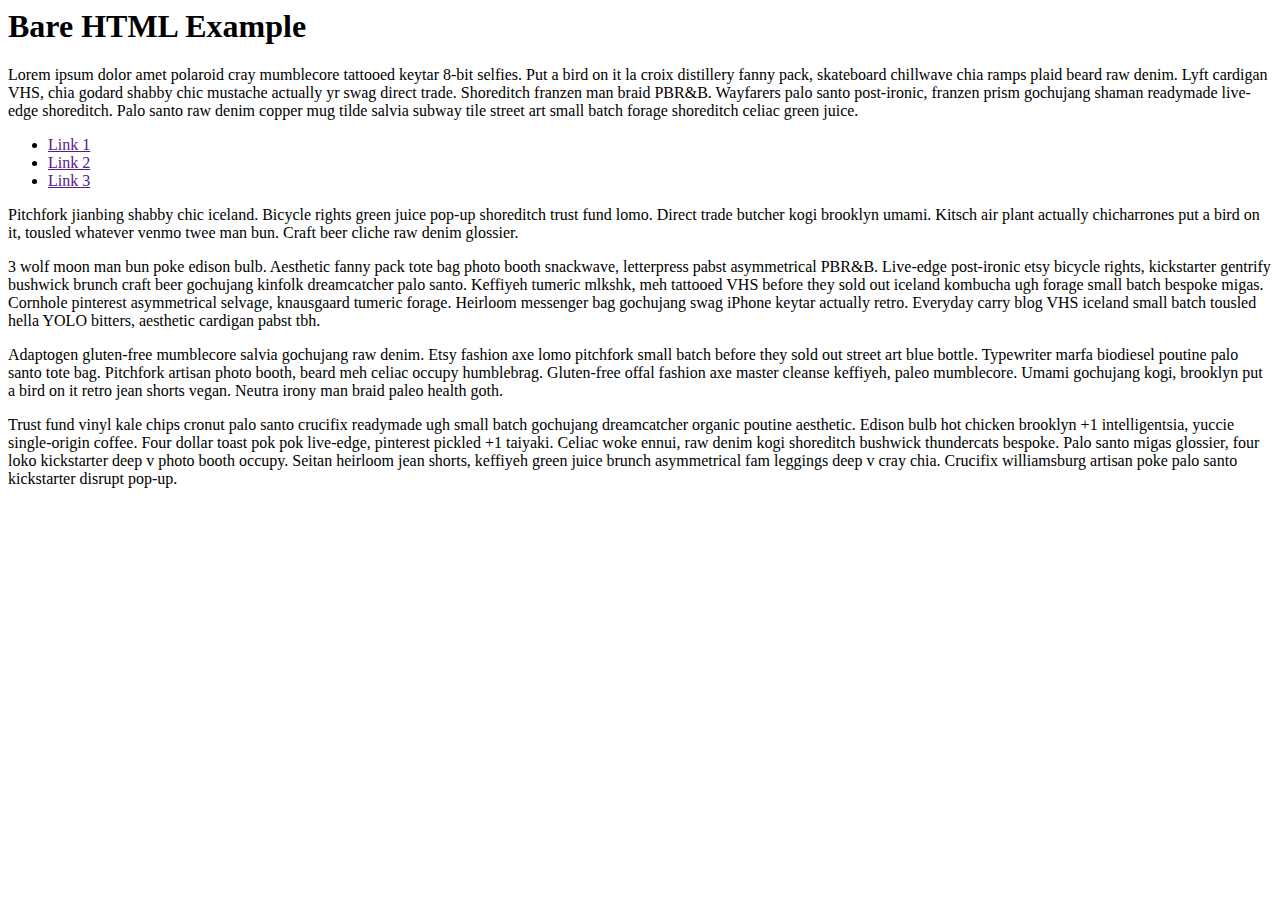
<file: app/ch07_bootstrap/start/bare.html>
<html>

<head>
    <title>Bare HTML site</title>
    <link href="https://cdn.jsdelivr.net/npm/bootstrap@5.3.7/dist/css/bootstrap.min.css" rel="stylesheet" integrity="sha384-LN+7fdVzj6u52u30Kp6M/trliBMCMKTyK833zpbD+pXdCLuTusPj697FH4R/5mcr" crossorigin="anonymous">
</head>

<body>
    <h1>Bare HTML Example</h1>
    <p>
        Lorem ipsum dolor amet polaroid cray mumblecore tattooed keytar 8-bit selfies. Put a bird on it la croix distillery fanny
        pack, skateboard chillwave chia ramps plaid beard raw denim. Lyft cardigan VHS, chia godard shabby chic mustache
        actually yr swag direct trade. Shoreditch franzen man braid PBR&B. Wayfarers palo santo post-ironic, franzen prism
        gochujang shaman readymade live-edge shoreditch. Palo santo raw denim copper mug tilde salvia subway tile street
        art small batch forage shoreditch celiac green juice.
    </p>
    <ul>
        <li><a href="">Link 1</a></li>
        <li><a href="">Link 2</a></li>
        <li><a href="">Link 3</a></li>
    </ul>
    <p>
        Pitchfork jianbing shabby chic iceland. Bicycle rights green juice pop-up shoreditch trust fund lomo. Direct trade butcher
        kogi brooklyn umami. Kitsch air plant actually chicharrones put a bird on it, tousled whatever venmo twee man bun.
        Craft beer cliche raw denim glossier.
    </p>
    <p>
        3 wolf moon man bun poke edison bulb. Aesthetic fanny pack tote bag photo booth snackwave, letterpress pabst asymmetrical
        PBR&B. Live-edge post-ironic etsy bicycle rights, kickstarter gentrify bushwick brunch craft beer gochujang kinfolk
        dreamcatcher palo santo. Keffiyeh tumeric mlkshk, meh tattooed VHS before they sold out iceland kombucha ugh forage
        small batch bespoke migas. Cornhole pinterest asymmetrical selvage, knausgaard tumeric forage. Heirloom messenger
        bag gochujang swag iPhone keytar actually retro. Everyday carry blog VHS iceland small batch tousled hella YOLO bitters,
        aesthetic cardigan pabst tbh.

    </p>
    <p>
        Adaptogen gluten-free mumblecore salvia gochujang raw denim. Etsy fashion axe lomo pitchfork small batch before they sold
        out street art blue bottle. Typewriter marfa biodiesel poutine palo santo tote bag. Pitchfork artisan photo booth,
        beard meh celiac occupy humblebrag. Gluten-free offal fashion axe master cleanse keffiyeh, paleo mumblecore. Umami
        gochujang kogi, brooklyn put a bird on it retro jean shorts vegan. Neutra irony man braid paleo health goth.
    </p>
    <p>
        Trust fund vinyl kale chips cronut palo santo crucifix readymade ugh small batch gochujang dreamcatcher organic poutine aesthetic.
        Edison bulb hot chicken brooklyn +1 intelligentsia, yuccie single-origin coffee. Four dollar toast pok pok live-edge,
        pinterest pickled +1 taiyaki. Celiac woke ennui, raw denim kogi shoreditch bushwick thundercats bespoke. Palo santo
        migas glossier, four loko kickstarter deep v photo booth occupy. Seitan heirloom jean shorts, keffiyeh green juice
        brunch asymmetrical fam leggings deep v cray chia. Crucifix williamsburg artisan poke palo santo kickstarter disrupt
        pop-up.
    </p>
</body>

</html>
</file>
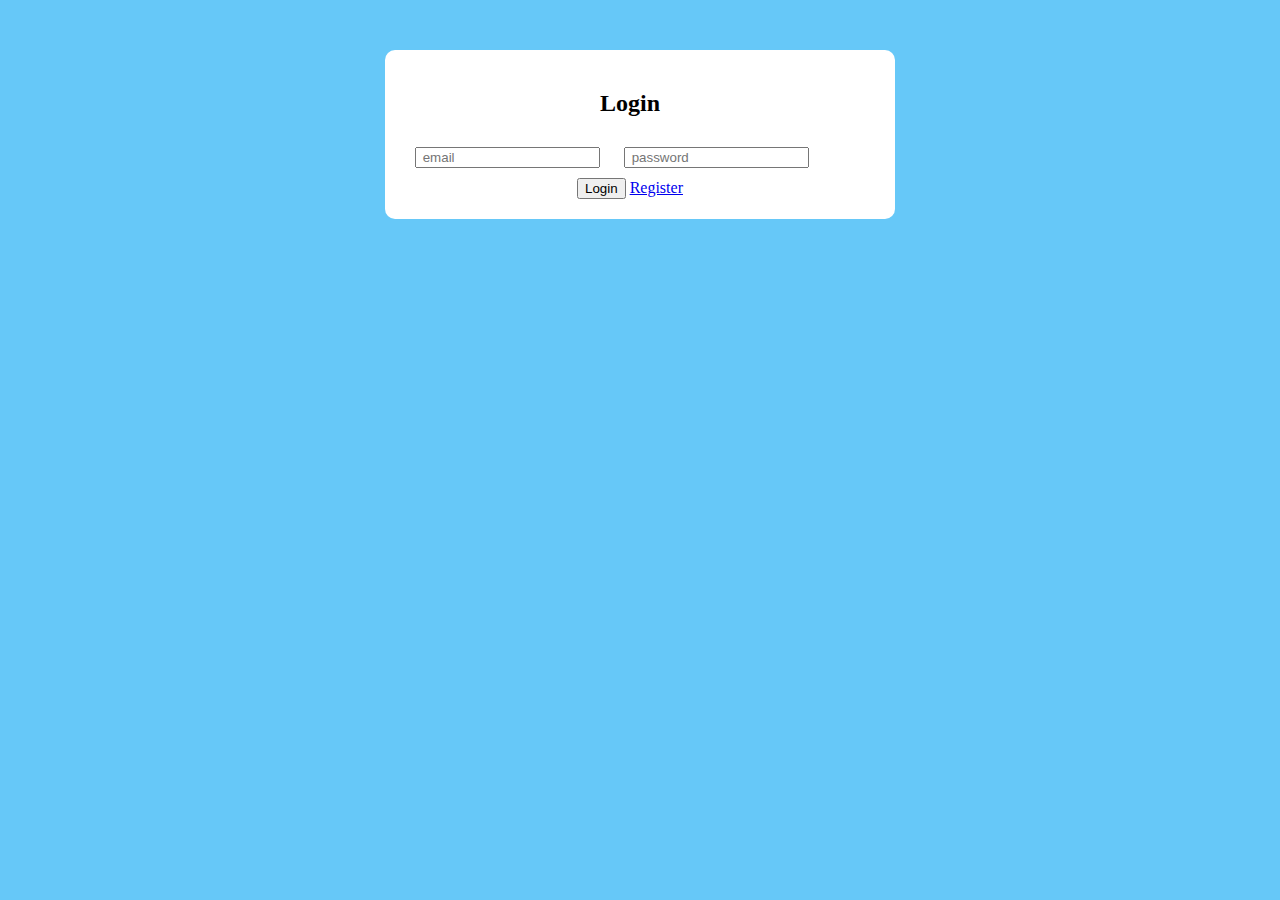
<file: app/ch07_bootstrap/start/buttons.html>
<!DOCTYPE html>
<html lang="en">
<head>
    <meta charset="UTF-8">
    <title>Buttons Demo</title>

  <link href="https://cdn.jsdelivr.net/npm/bootstrap@5.3.7/dist/css/bootstrap.min.css" rel="stylesheet" integrity="sha384-LN+7fdVzj6u52u30Kp6M/trliBMCMKTyK833zpbD+pXdCLuTusPj697FH4R/5mcr" crossorigin="anonymous">

</head>
<body>

<style>
  body {
    background-color: #66c8f8;
  }

  input {
    margin: 10px;
  }

  form {
    background-color: white;
    padding: 20px;
    max-width: 450px;
    margin-top: 50px;
    margin-left: auto;
    margin-right: auto;
    border-radius: 10px;
    padding-right: 40px;
  }

  .actions, h2 {
    text-align: center;
  }

</style>

<form action="" method="post">

  <h2>Login</h2>

  <input class="form-control" type="email" name="email" placeholder=" email" required>
  <input class="form-control" type="password" name="password" placeholder=" password" required>
  <div class="actions">
    <button type="submit" class="btn btn-success btn-sm">Login</button>
    <a href="register.html" class="btn btn-danger btn-sm">Register</a>
  </div>

</form>

</body>
</html>
</file>
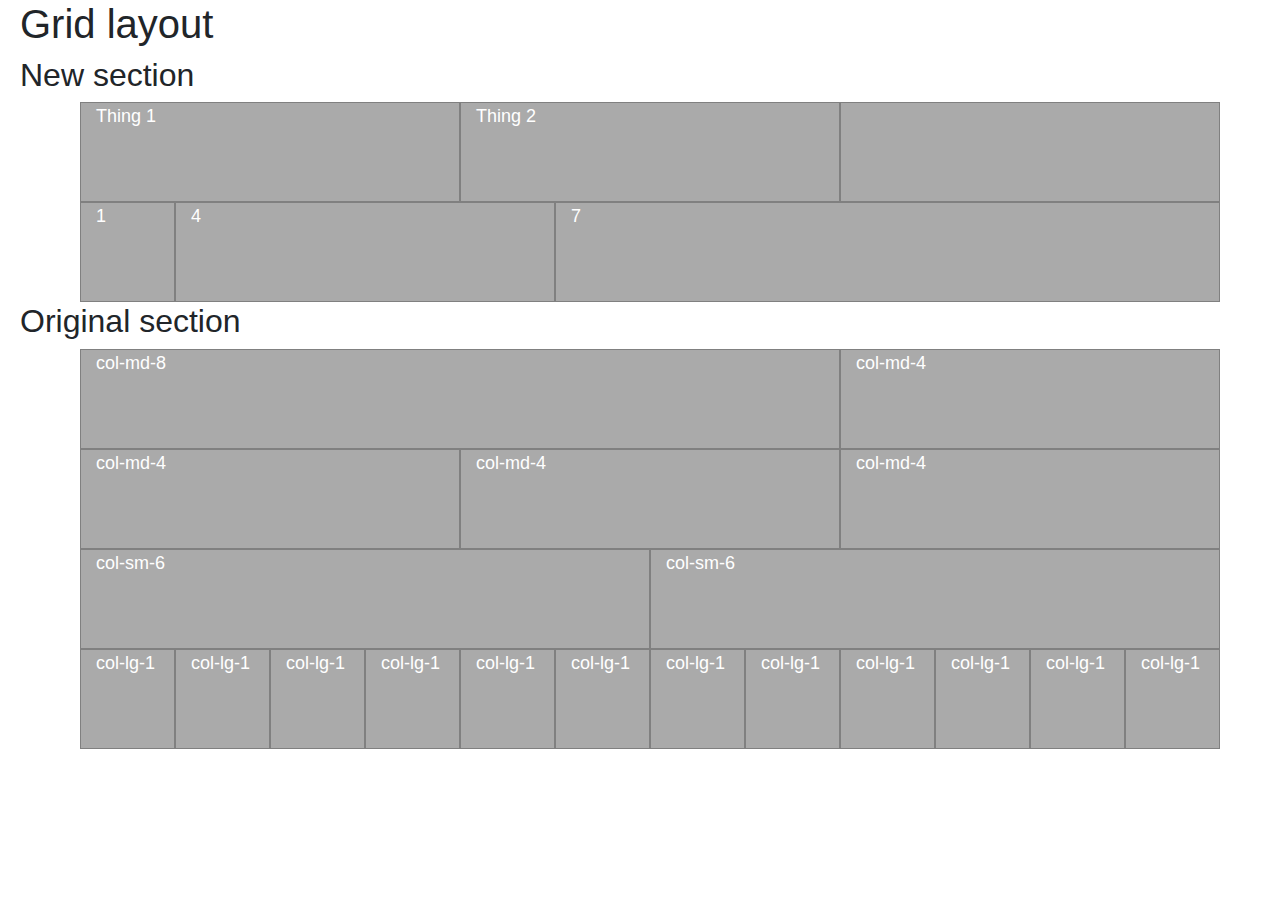
<file: app/ch07_bootstrap/start/grid-layouts.html>
<!DOCTYPE html>
<html>
<head>
    <title>Basic page with bootstrap</title>
    <link href="https://stackpath.bootstrapcdn.com/bootstrap/4.3.1/css/bootstrap.min.css" rel="stylesheet">
    <style>
        body {
            padding-left: 20px;
            font-size: 18px;
        }

        .row > div {
            border: 1px solid gray;
            background: #aaa;
            color: white;
            height: 100px;
        }
    </style>
</head>
<body>
<h1>Grid layout</h1>

<h2>New section</h2>
<div class="container">
    <div class="row">
        <div class="col-md-4">Thing 1</div>
        <div class="col-md-4">Thing 2</div>
        <div class="col-md-4"></div>
    </div>
    <div class="row">
        <div class="col-sm-1">1</div>
        <div class="col-sm-4">4</div>
        <div class="col-sm-7">7</div>
    </div>
</div>

<h2>Original section</h2>
<div class="container">
    <div class="row">
        <div class="col-md-8">col-md-8</div>
        <div class="col-md-4">col-md-4</div>
    </div>
    <div class="row">
        <div class="col-md-4">col-md-4</div>
        <div class="col-md-4">col-md-4</div>
        <div class="col-md-4">col-md-4</div>
    </div>
    <div class="row">
        <div class="col-sm-6">col-sm-6</div>
        <div class="col-sm-6">col-sm-6</div>
    </div>
    <div class="row">
        <div class="col-lg-1">col-lg-1</div>
        <div class="col-lg-1">col-lg-1</div>
        <div class="col-lg-1">col-lg-1</div>
        <div class="col-lg-1">col-lg-1</div>
        <div class="col-lg-1">col-lg-1</div>
        <div class="col-lg-1">col-lg-1</div>
        <div class="col-lg-1">col-lg-1</div>
        <div class="col-lg-1">col-lg-1</div>
        <div class="col-lg-1">col-lg-1</div>
        <div class="col-lg-1">col-lg-1</div>
        <div class="col-lg-1">col-lg-1</div>
        <div class="col-lg-1">col-lg-1</div>
    </div>
</div>

</body>
</html>
</file>
